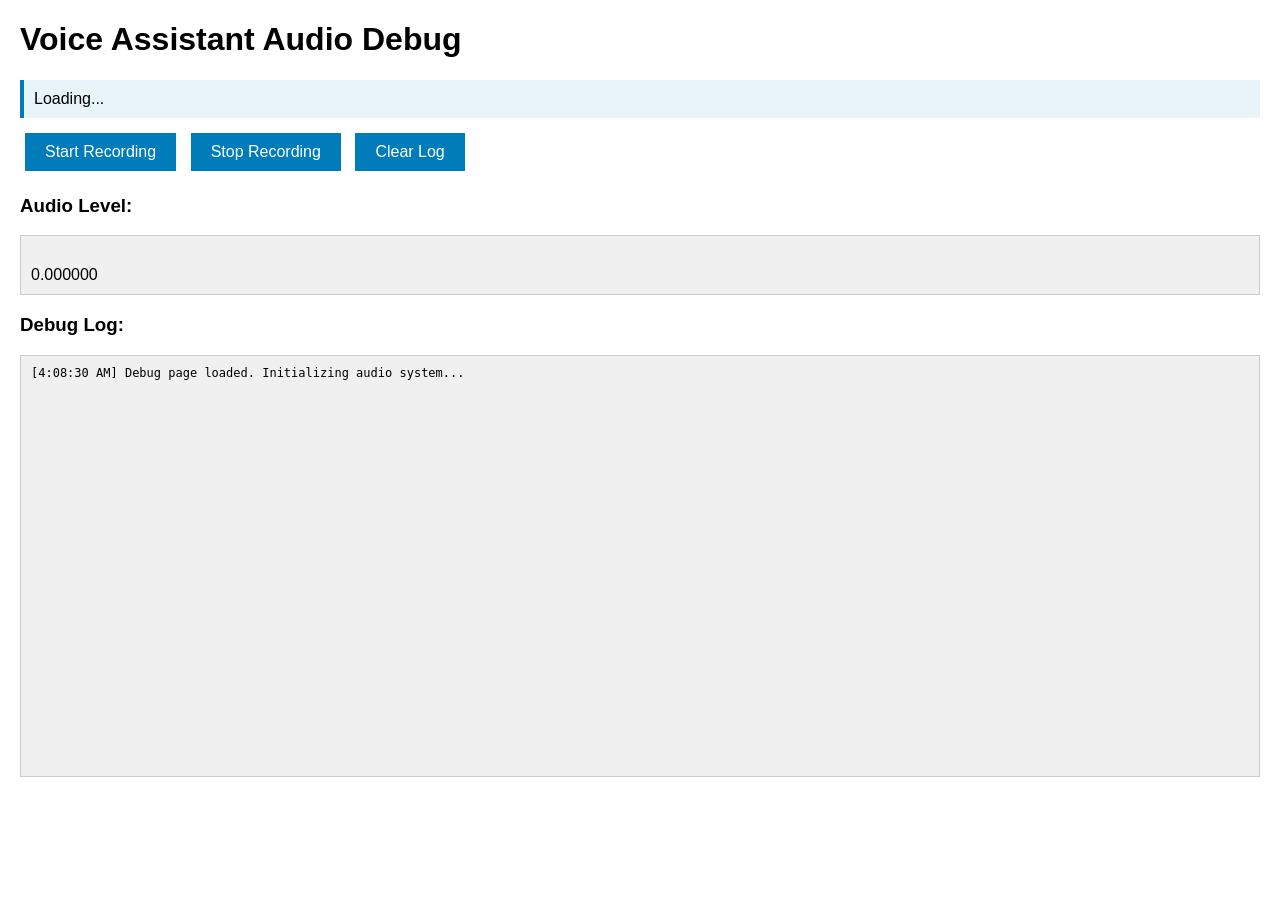
<file: wwwroot/debug.html>
<!DOCTYPE html>
<html lang="en">
<head>
    <meta charset="UTF-8">
    <meta name="viewport" content="width=device-width, initial-scale=1.0">
    <title>Audio Debug Page</title>
    <style>
        body { font-family: Arial, sans-serif; margin: 20px; }
        .debug-log { 
            background: #f0f0f0; 
            padding: 10px; 
            margin: 10px 0; 
            height: 400px; 
            overflow-y: scroll; 
            border: 1px solid #ccc;
            font-family: monospace;
            font-size: 12px;
        }
        .button { 
            padding: 10px 20px; 
            margin: 5px; 
            font-size: 16px; 
            background: #007cba; 
            color: white; 
            border: none; 
            cursor: pointer; 
        }
        .button:disabled { background: #ccc; }
        .status { 
            padding: 10px; 
            margin: 10px 0; 
            background: #e8f4f8; 
            border-left: 4px solid #007cba;
        }
        .error { background: #ffeaea; border-left-color: #d63384; }
    </style>
</head>
<body>
    <h1>Voice Assistant Audio Debug</h1>
    
    <div class="status" id="status">Loading...</div>
    
    <button class="button" id="startBtn" onclick="startRecording()">Start Recording</button>
    <button class="button" id="stopBtn" onclick="stopRecording()">Stop Recording</button>
    <button class="button" onclick="clearLog()">Clear Log</button>
    
    <h3>Audio Level:</h3>
    <div style="background: #f0f0f0; padding: 10px; border: 1px solid #ccc;">
        <div id="audioLevel" style="background: #007cba; height: 20px; width: 0%; transition: width 0.1s;"></div>
        <span id="audioLevelText">0.000000</span>
    </div>
    
    <h3>Debug Log:</h3>
    <div class="debug-log" id="debugLog"></div>

    <script type="module">
        import { startRecording as audioStartRecording, stopRecording as audioStopRecording, initAudioSystem } from './js/audio-system.js';
        
        let logElement = document.getElementById('debugLog');
        let statusElement = document.getElementById('status');
        let audioLevelElement = document.getElementById('audioLevel');
        let audioLevelTextElement = document.getElementById('audioLevelText');
        let startBtn = document.getElementById('startBtn');
        let stopBtn = document.getElementById('stopBtn');
        
        // Override console.log to capture debug messages
        const originalConsoleLog = console.log;
        console.log = function(...args) {
            originalConsoleLog.apply(console, args);
            
            // Check if this is an audio system debug message
            if (args.length > 0 && typeof args[0] === 'string' && args[0].includes('[AUDIO-SYSTEM]')) {
                addToLog('LOG: ' + args.join(' '));
            }
        };
        
        // Override console.error to capture errors
        const originalConsoleError = console.error;
        console.error = function(...args) {
            originalConsoleError.apply(console, args);
            addToLog('ERROR: ' + args.join(' '), true);
        };
        
        function addToLog(message, isError = false) {
            const timestamp = new Date().toLocaleTimeString();
            const logEntry = document.createElement('div');
            logEntry.style.color = isError ? 'red' : 'black';
            logEntry.textContent = `[${timestamp}] ${message}`;
            logElement.appendChild(logEntry);
            logElement.scrollTop = logElement.scrollHeight;
        }
        
        function updateStatus(message, isError = false) {
            statusElement.textContent = message;
            statusElement.className = isError ? 'status error' : 'status';
        }
        
        // Mock UI Manager for audio visualization
        window.uiManager = {
            updateAudioVisualization: function(rms) {
                const percentage = Math.min(100, rms * 1000); // Scale RMS for visualization
                audioLevelElement.style.width = percentage + '%';
                audioLevelTextElement.textContent = rms.toFixed(6);
                
                if (rms > 0.001) {
                    addToLog(`Audio detected: RMS=${rms.toFixed(6)}`);
                }
            },
            showStatus: function(message, isError = false) {
                updateStatus(message, isError);
            },
            hideStatus: function() {
                updateStatus('Ready');
            },
            updateButtonStates: function(isRecording) {
                startBtn.disabled = isRecording;
                stopBtn.disabled = !isRecording;
                updateStatus(isRecording ? 'Recording...' : 'Ready');
            }
        };
        
        // Mock Optimization Manager
        window.optimizationManager = {
            getCurrentPipelineOptions: function() {
                return {
                    ChatModel: 'gpt-3.5-turbo',
                    TtsVoice: 'nova',
                    Language: 'de-DE',
                    DisableVad: false,
                    DisableTts: false,
                    DisableProgressiveTts: false
                };
            },
            getCurrentVadSettings: function() {
                return {
                    Threshold: 0.5,
                    SilenceTimeoutSec: 1,
                    MinSpeechDurationSec: 0.2,
                    StartThreshold: 0.5,
                    EndThreshold: 0.3,
                    RmsSmoothingWindowSec: 0.1,
                    HangoverDurationSec: 0.5,
                    VadSpikeThreshold: 0.15,
                    EnableSpikeDetection: true,
                    EnableThirdPartyVad: true,
                    UseWebRTCVAD: false,
                    WebRTCVADMode: 1
                };
            }
        };
        
        // Global functions for buttons
        window.startRecording = async function() {
            addToLog('User clicked Start Recording');
            try {
                await audioStartRecording();
            } catch (error) {
                addToLog('Error in startRecording: ' + error.message, true);
            }
        };
        
        window.stopRecording = async function() {
            addToLog('User clicked Stop Recording');
            try {
                await audioStopRecording();
            } catch (error) {
                addToLog('Error in stopRecording: ' + error.message, true);
            }
        };
        
        window.clearLog = function() {
            logElement.innerHTML = '';
        };
        
        // Initialize
        addToLog('Debug page loaded. Initializing audio system...');
        initAudioSystem().then(() => {
            addToLog('Audio system initialized');
        }).catch(error => {
            addToLog('Error initializing audio system: ' + error.message, true);
        });
    </script>
</body>
</html>
</file>
